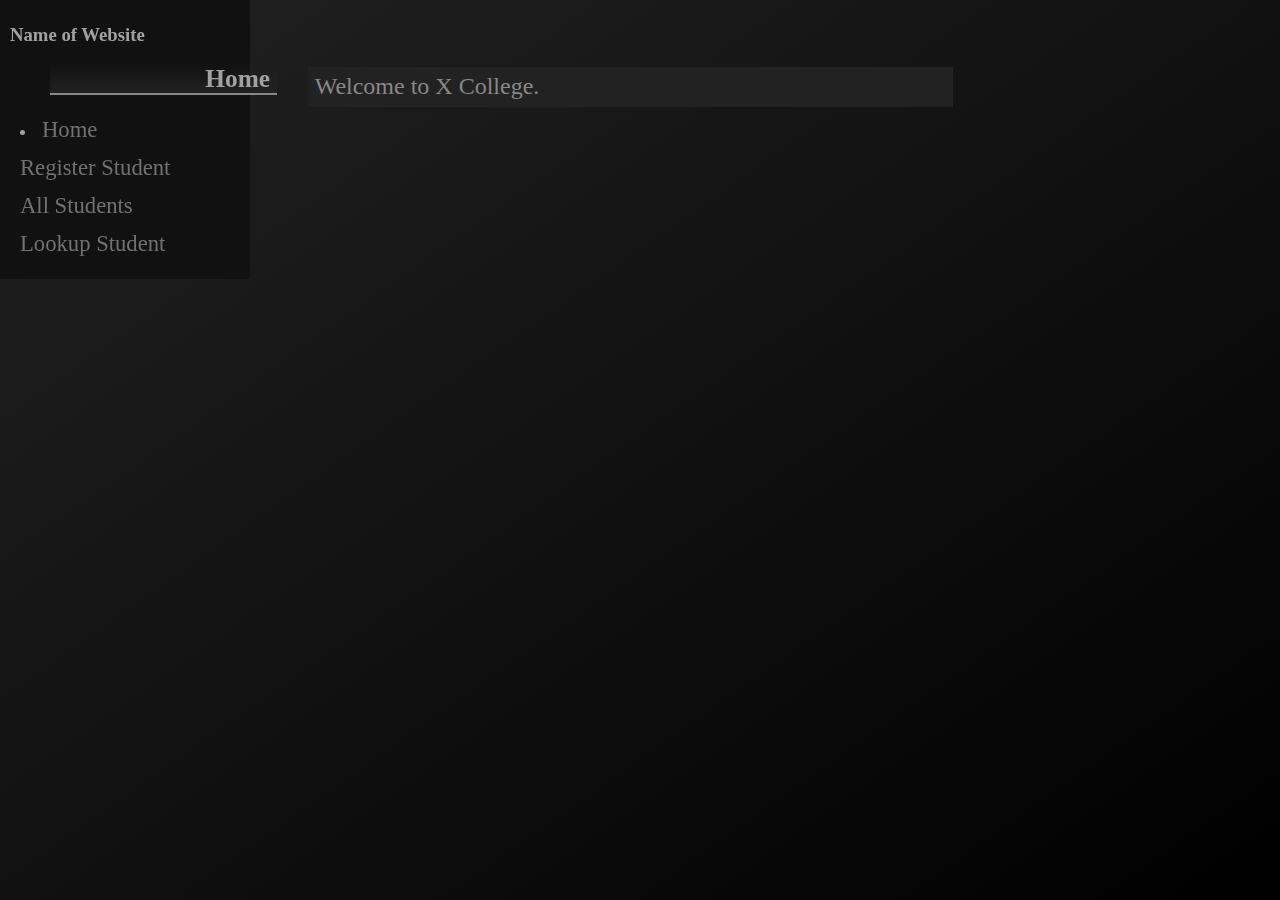
<file: index.html>
<!DOCTYPE html>
<html lang="en">

  <head>
    <meta charset="utf-8" />
    <meta name="viewport" content="initial-scale=1.0,maximum-scale=1.0,width=device-width">
    <meta name="title" content="Home" />

    <title>Web Assignment 3</title>
    <link href="style.css" rel="stylesheet" />
    <script src="script.js" type="text/JavaScript"></script>
  </head>

  <body>
    <div id="container">
      Welcome to X College.
    </div>
  </body>

</html>
</file>
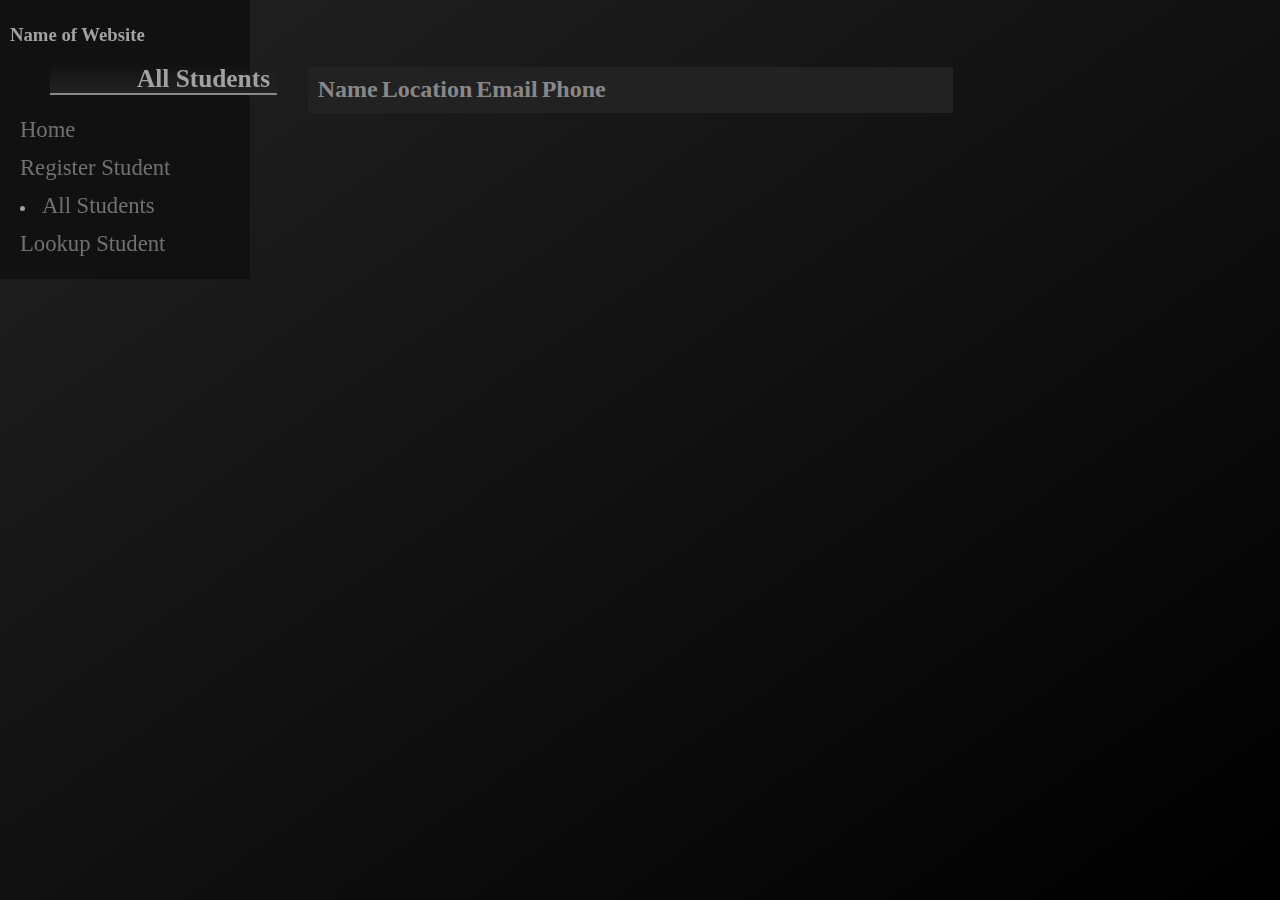
<file: allStudents.html>
<!DOCTYPE html>
<html lang="en">

  <head>
    <meta charset="utf-8" />
    <meta name="viewport" content="initial-scale=1.0,maximum-scale=1.0,width=device-width">
    <meta name="title" content="All Students" />

    <title>Web Assignment 3</title>
    <link href="style.css" rel="stylesheet" />
    <script src="script.js" type="text/JavaScript"></script>
    <script>
      document.addEventListener('DOMContentLoaded', function() {
        listStudents();
      }, false);
    </script>
  </head>

  <body>
    <div id="container">
      <table id="list">
        <thead>
          <tr>
            <th>
              Name
            </th>
            <th>
              Location
            </th>
            <th>
              Email
            </th>
            <th>
              Phone
            </th>
          </tr>
        </thead>
        <tbody>

        </tbody>
      </table>
    </div>
  </body>

</html>
</file>
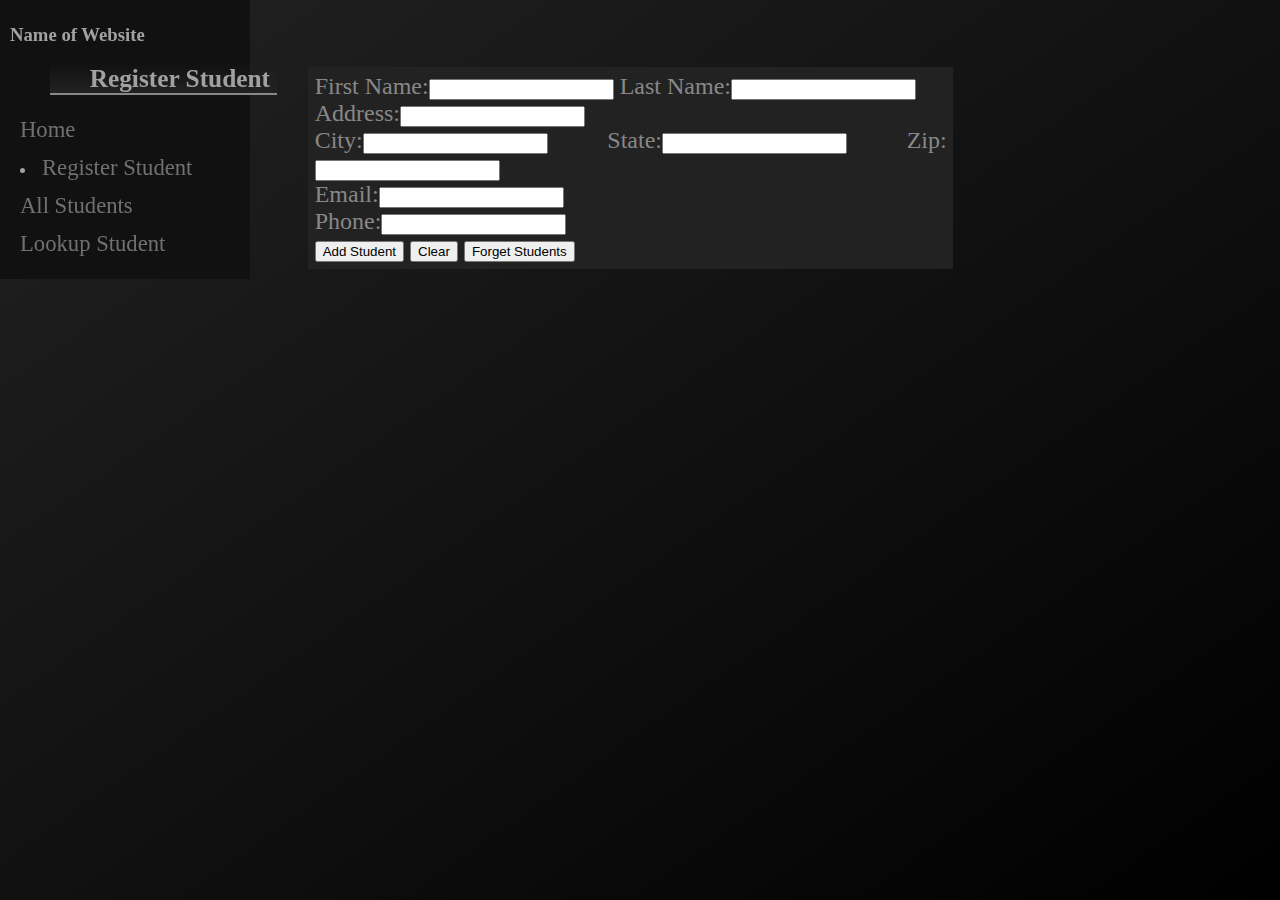
<file: registrationForm.html>
<!DOCTYPE html>
<html lang="en">
   <head>
      <meta charset="utf-8"/>
      <meta name="viewport" content="initial-scale=1.0,maximum-scale=1.0,width=device-width">
      <meta name="title" content="Register Student"/>
      <title>Web Assignment 3</title>
      <link href="style.css" rel="stylesheet"/>
      <script src="script.js" type="text/JavaScript"></script>
   </head>
   <body>
      <div id="container">
         <form action="#" method="get">
            First Name:<input type="text" name="fName"/>
            Last Name:<input type="text" name="lName"/><br/>
            Address:<input type="text" name="addr"/><br/>
            City:<input type="text" name="city"/>
            State:<input type="text" name="state"/>
            Zip:<input type="text" name="zip"/><br/>
            Email:<input type="text" name="email"/><br/>
            Phone:<input type="text" name="phone"/><br/>
            <button onclick="storeData()" type="button">Add Student</button>
            <input type="reset" value="Clear">
            <button onclick="deleteData()" type="button">Forget Students</button>
         </form>
      </div>
   </body>
</html>
</file>
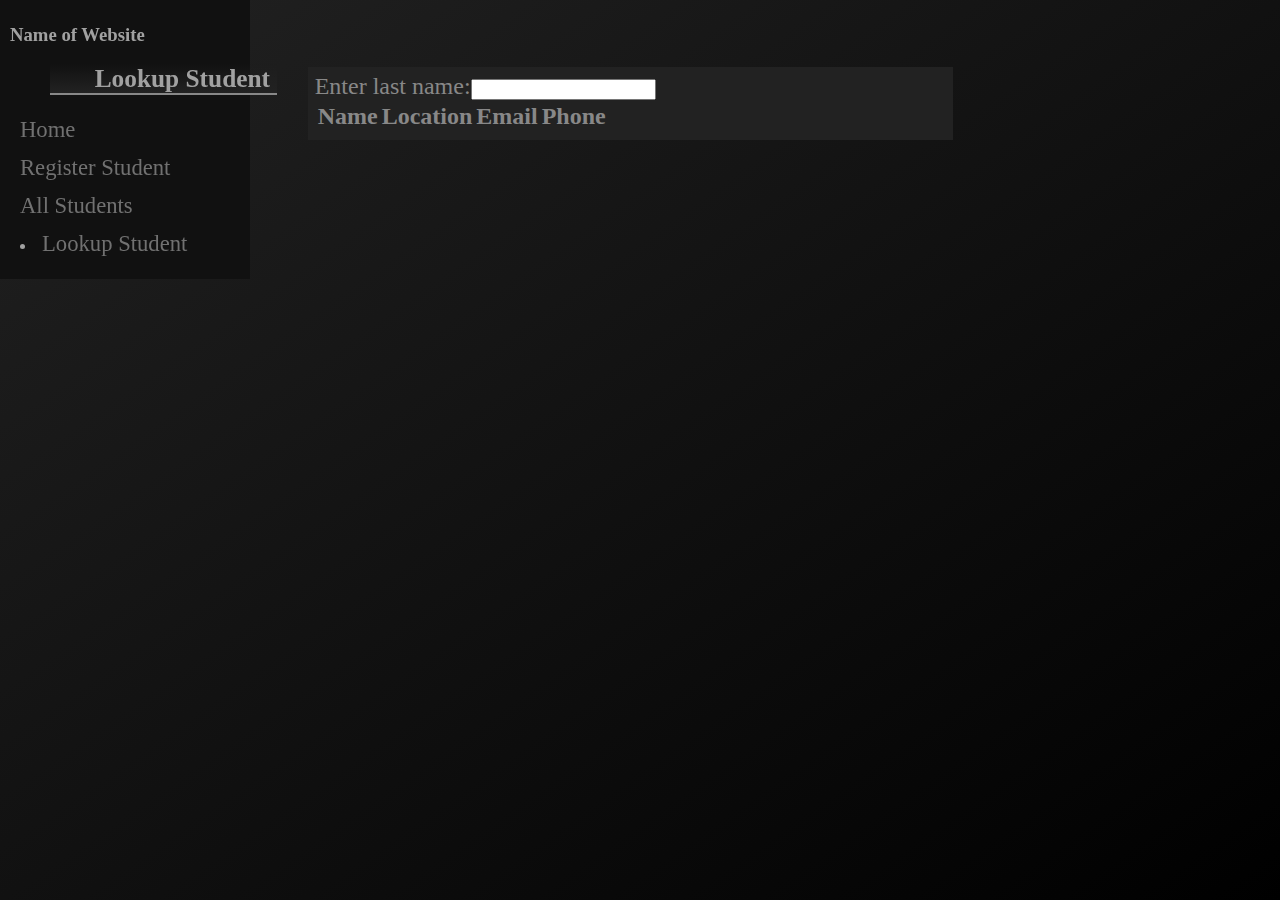
<file: search.html>
<!DOCTYPE html>
<html lang="en">

  <head>
    <meta charset="utf-8" />
    <meta name="viewport" content="initial-scale=1.0,maximum-scale=1.0,width=device-width">
    <meta name="title" content="Lookup Student" />

    <title>Web Assignment 3</title>
    <link href="style.css" rel="stylesheet" />
    <script src="script.js" type="text/JavaScript"></script>
    <script src="search.js" type="text/JavaScript"></script>
  </head>

  <body>
    <div id="container">
      Enter last name:<input type='text' id='search'><br />
      <table id="list">
        <thead>
          <tr>
            <th>
              Name
            </th>
            <th>
              Location
            </th>
            <th>
              Email
            </th>
            <th>
              Phone
            </th>
          </tr>
        </thead>
        <tbody>

        </tbody>
      </table>
    </div>
  </body>

</html>
</file>
<file: style.css>
/*
CSS Example created by Daniel McGraw
For educative purposes only
*/
html {
   background-image: linear-gradient(to bottom right, #222, #000);
   background-attachment: fixed;
}

#navbar {
   /*height: 70%;*/
   /* Full-height: remove this if you want "auto" height */
   width: 240px;
   /* Set the width of the sidebar */
   position: fixed;
   /* Fixed Sidebar (stay in place on scroll) */
   z-index: 1;
   /* Stay on top */
   top: 0;
   /* Stay at the top */
   left: 0;
   background-color: #111;
   /* Black */
   overflow-x: hidden;
   /* Disable horizontal scroll */
   padding-top: 5px;
   padding-left: 10px;
   color: #a1a1a1;
   overflow: visible;
}

#navbar h4 {
   margin-bottom: 5pt;
   margin-top: 5pt;
   margin-left: 30pt;
   margin-right: -20pt;
   padding-right: 5pt;
   background-image: linear-gradient(to bottom, rgba(0, 0, 0, 0), #222);
   text-align: right;
   font-size: 19pt;
   border-bottom: 2px solid #888;
}

#navbar ul {
   list-style-type: none;
   padding-left: 5px;
   margin-left: 5px;
}

/* The navigation menu links */
#navbar a {
   padding: 6px 8px 6px 0px;
   text-decoration: none;
   font-size: 17pt;
   color: #717171;
   display: inline-block;
}

/* When you mouse over the navigation links, change their color */
#navbar a:hover {
   color: #f1f1f1;
}

#container {
   width: 50%;
   position: relative;
   left: 300px;
   padding: 5pt;
   margin-right: auto;
   margin-top: 50pt;
   color: #888;
   background-color: #222;
   font-size: 18pt;
   font-weight: 300;
   text-align: justify;
}

#container input {
   display: inline-flex;
   justify-content: space-between;
   flex-wrap: wrap;
}
</file>
